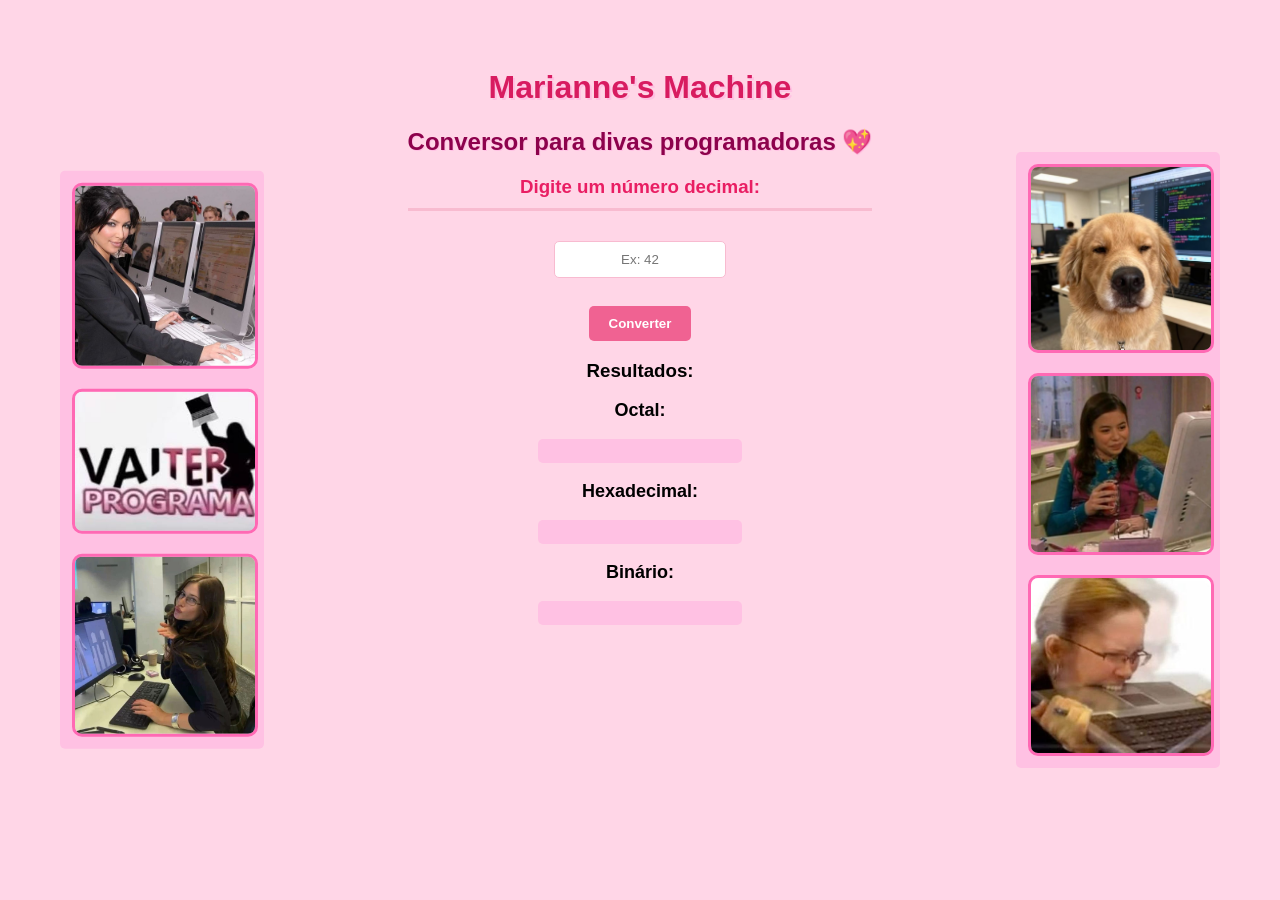
<file: index.html>
<!DOCTYPE html>
<html lang="pt">

<head>
    <meta charset="UTF-8">
    <meta name="viewport" content="width=device-width, initial-scale=1.0">
    <title>Marianne's Machine</title>
    <link rel="stylesheet" href="style.css">
</head>

<body>
    <center>

        <h1>Marianne's Machine</h1>

        <h2 class="subtitulo">Conversor para divas programadoras 💖</h2>

        <div class="lado-esquerdo">
            <img src="img/imagem3.jpg" alt="">
            <img src="img/imagem4.jpg" alt="">
            <img src="img/imagem2.jpg" alt="">
        </div>

        <div class="lado-direito">
            <img src="img/imagem1.jpg" alt="diva 1">
            <img src="img/imagem5.jpg" alt="diva 2">
            <img src="img/imagem6.jpg" alt="">
        </div>

        <h3 class="titulos">Digite um número decimal:</h3>
        <input id="demo1" type="text" placeholder="Ex: 42">
        <br><br>

        <button onclick="converter()">Converter</button>

        <h3 class="titulo2">Resultados:</h3>
        <p class="subtitulo2">Octal:
        <div id="demo2"></div>
        </p>
        <p class="subtitulo2">Hexadecimal:
        <div id="demo3"></div>
        </p>
        <p class="subtitulo2">Binário:
        <div id="demo4"></div>
        </p>
    </center>

    <script>
        function converter() {
            var decimal = Number(demo1.value);

            demo2.innerHTML = decimal.toString(8);
            demo3.innerHTML = decimal.toString(16);
            demo4.innerHTML = decimal.toString(2);
        }
    </script>
</body>

</html>
</file>
<file: style.css>
body {
        background-color: #ffd6e7;
        font-family: 'Helvetica', sans-serif;
        display: flex;
        flex-direction: column;
        align-items: center;
        padding: 40px;
    }

    h1 {
        font-family: 'Comic Sans MS', cursive, sans-serif;
        color: #d81b60;
        text-shadow: 2px 2px #ffc1e3;

    }

    .titulos {
        color: #e91e63;
        border-bottom: 3px solid #f8bbd0;
        padding-bottom: 10px;
        margin-bottom: 30px;
    }

    .subtitulo {
        color: #8d024c;
        font-family: 'Comic Sans MS', cursive, sans-serif;
        font-size: 24px;
        margin-bottom: 20px;
        text-shadow: 1px 1px #ffc1e3;
    }

    .subtitulo2 {
        font-weight: bold;
        font-size: 18px;
    }


    .lado-esquerdo, .lado-direito {
        position: fixed;
        top: 50%;
        transform: translateY(-50%); /* centraliza verticalmente na tela */
        display: flex;
        flex-direction: column;
        gap: 20px; /* espaço entre as imagens */
        z-index: 1;
    }


    .lado-esquerdo {
        left: 60px;
    }

    .lado-direito {
        right: 60px;
    }


    .lado-esquerdo img, .lado-direito img {
        width: 180px; 
        height: auto;
        border-radius: 10px;
        border: 3px solid #ff69b4; 

    }

    input {
        padding: 10px;
        border-radius: 5px;
        border: 1px solid #f8bbd0;
        width: 150px;
        text-align: center;
    }

    button {
        margin-top: 10px;
        padding: 10px 20px;
        border-radius: 5px;
        border: none;
        background-color: #f06292;
        color: white;
        font-weight: bold;
        cursor: pointer;
    }

    button:hover {
        background-color: #ec407a;
    }

    div {
        background-color: #ffc1e3;
        margin: 10px 0;
        padding: 12px;
        width: 180px;
        border-radius: 5px;
    }
</file>
